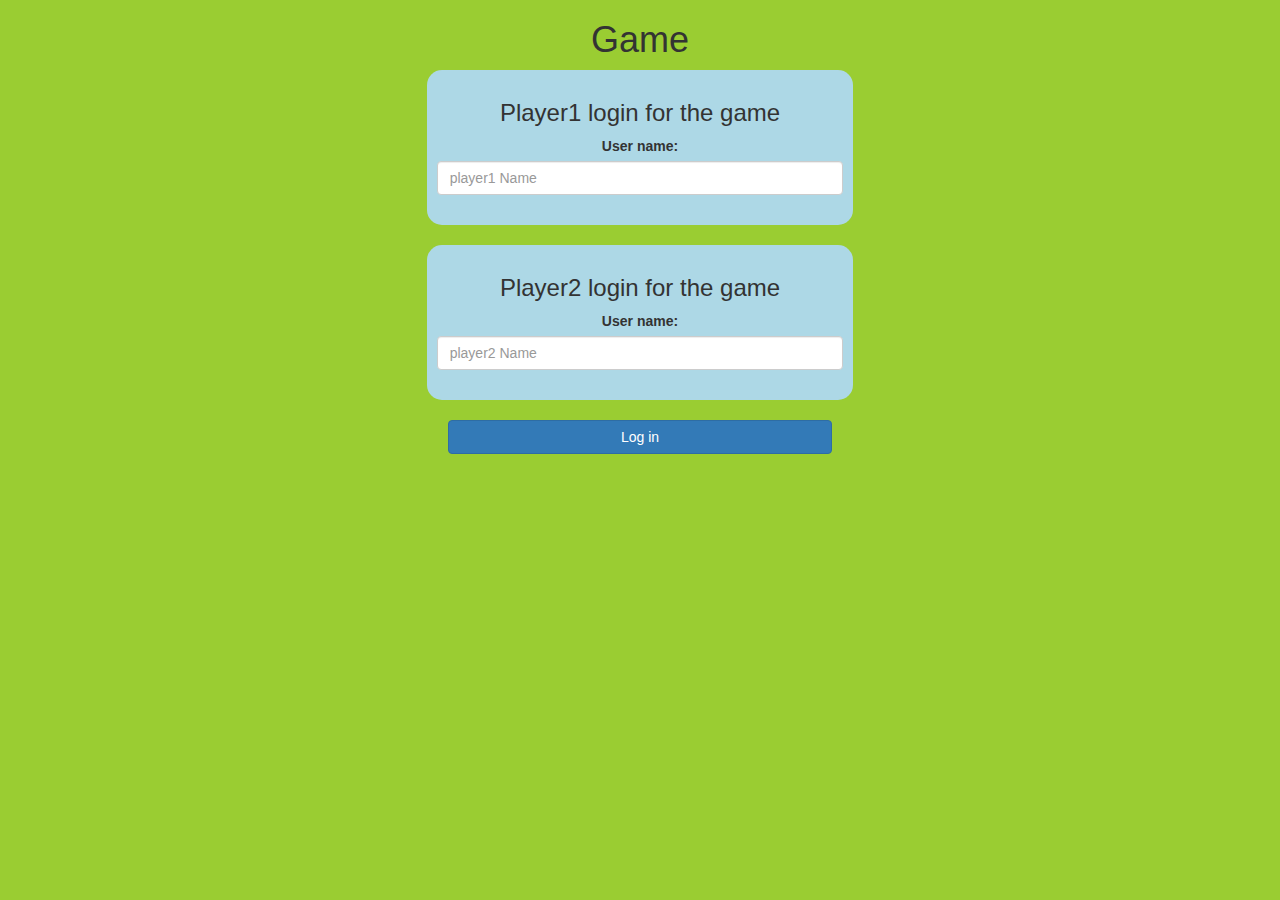
<file: index.html>
<html>

<head>
    <title>The Math Qiuz Game! </title>
    <meta name="viewport" content="width=device-width, initial-scale=1">
    <link rel="stylesheet" href="https://maxcdn.bootstrapcdn.com/bootstrap/3.4.0/css/bootstrap.min.css">
    <script src="https://ajax.googleapis.com/ajax/libs/jquery/3.4.1/jquery.min.js"></script>
    <script src="https://maxcdn.bootstrapcdn.com/bootstrap/3.4.0/js/bootstrap.min.js"></script>
    <link rel="stylesheet" type="text/css" href="quiz_style.css">

    <script src="quiz_game_page.js"></script>
</head>

<body>
    <center>
        <h1>Game</h1>
        <div class="col-lg-4 col-sm-8 col-xs-11 login_div1">
            <h3>Player1 login for the game </h3>
            <label>User name:</label>
            <input type="text" id="player1_name_input" class="form-control" placeholder="player1 Name">
            <br>
        </div>
        <br>
        <div class="col-lg-4 col-sm-8 col-xs-11 login_div2">
            <h3>Player2 login for the game </h3>
            <label>User name:</label>
            <input type="text" id="player2_name_input" class="form-control" placeholder="player2 Name">
            <br>
        </div>
        <br>
        <button style="width:30%" class="btn btn-primary" onclick="addUser()">Log in</button>
    </center>
</body>

</html>
</body>

</html>
</file>
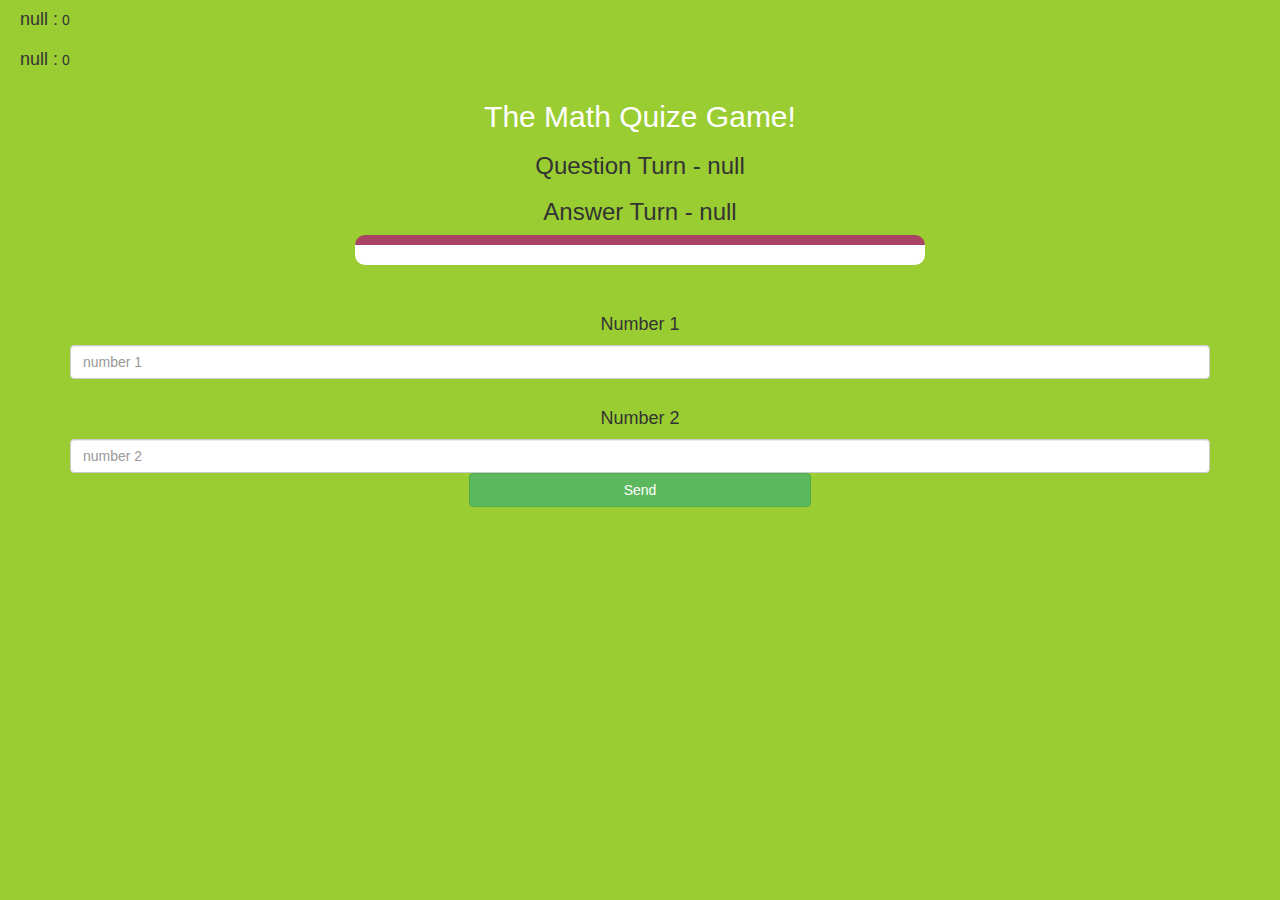
<file: quiz_game_page.html>
<html>

<head>
    <title>The Math Qiuz Game! </title>
    <meta name="viewport" content="width=device-width, initial-scale=1">
    <link rel="stylesheet" href="https://maxcdn.bootstrapcdn.com/bootstrap/3.4.0/css/bootstrap.min.css">
    <script src="https://ajax.googleapis.com/ajax/libs/jquery/3.4.1/jquery.min.js"></script>
    <script src="https://maxcdn.bootstrapcdn.com/bootstrap/3.4.0/js/bootstrap.min.js"></script>
    <link rel="stylesheet" type="text/css" href="quiz_style.css">
    <script async src="https://drv.tw/inc/wd.js"></script>
    
</head>

<body>
    <h4 id="player1_name"></h4> <span id="player1_score"></span>
    <br>
    <h4 id="player2_name"></h4> <span id="player2_score"></span>

    <div class="container">
        <center>
            <h2 style="color: white;">The Math Quize Game!</h2>
            <h3 id="player_question"></h3>
            <h3 id="player_answer"></h3>
            <div id="output" class="col-lg-6"></div>

            <br>
            <br>
            <h4>Number 1</h4>
            <input type="text" id="number1" class="form-control" placeholder="number 1">
            <br>
            <h4>Number 2</h4>
            <input type="text" id="number2" class="form-control" placeholder="number 2">
            <button onclick="send()" class="btn btn-success" style="width:30%">Send</button>
        </center>
    </div>
</body>
    <script src="quiz_game_page.js"></script>
</html>
</file>
<file: quiz_style.css>
body
{
	background:yellowgreen;
}

	.login_div1 , .login_div2
	{
		background:lightblue;
		padding: 10px;
		float: none;
		border-radius: 15px;
	}


#player1_name , #player2_name
{
	display: inline-block;
	margin-left: 20px;
}
#word
{
	width: 60%;
}
#word_display
{
	letter-spacing: 5px;
}
#output
{
background: white;
border-radius: 10px;
border-top: 10px solid #AA4465;
padding: 10px;
float: none;
text-align: left;
}
</file>
